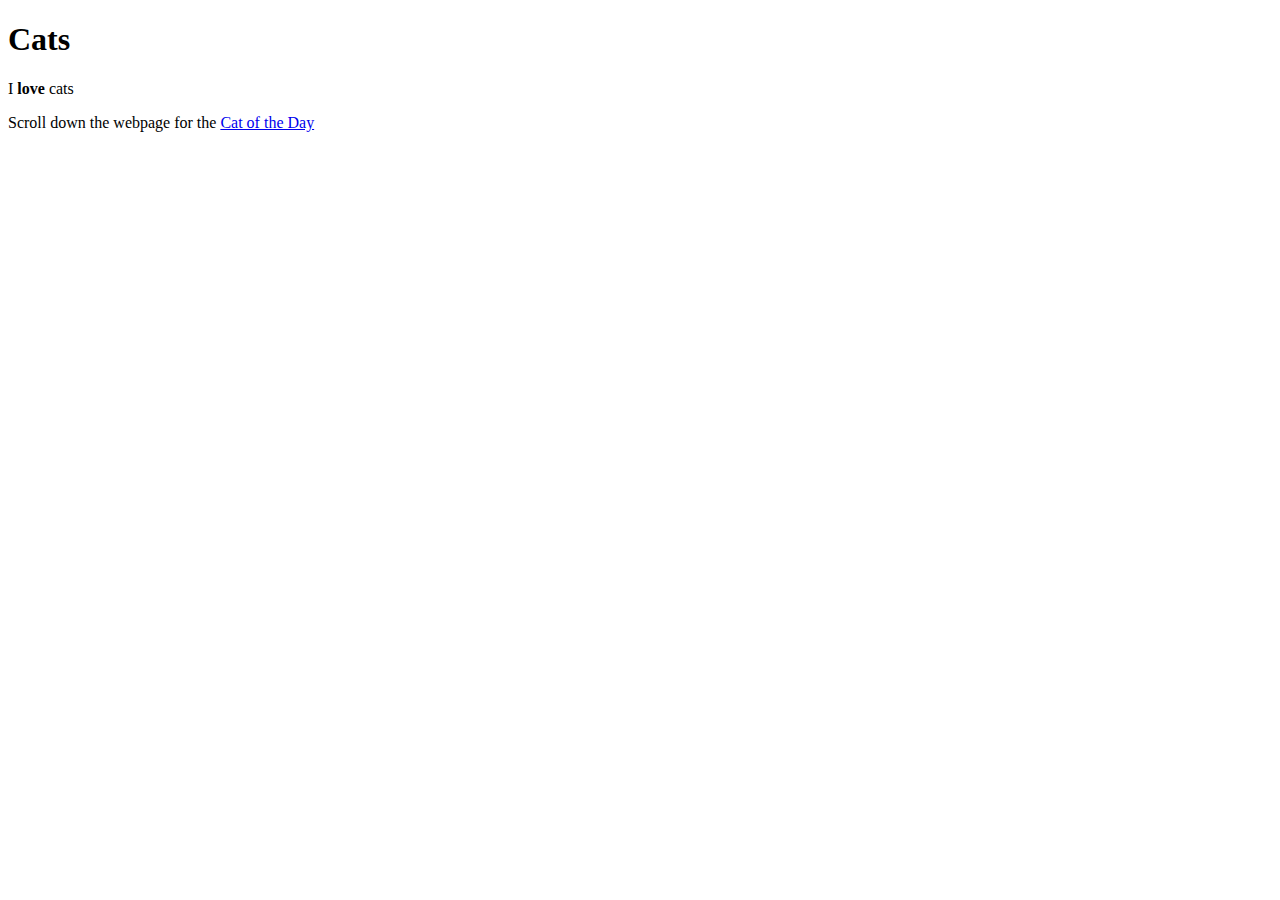
<file: index.html>
<!DOCTYPE html>
<html>
  <head>
    <meta charset="utf-8">

    <title>My page title</title>
    <link href="https://fonts.googleapis.com/css?family=Open+Sans+Condensed:300|Sonsie+One" rel="stylesheet" type="text/css">

    <!-- the below three lines are a fix to get HTML5 semantic elements working in old versions of Internet Explorer-->
    <!--[if lt IE 9]>
      <script src="https://cdnjs.cloudflare.com/ajax/libs/html5shiv/3.7.3/html5shiv.js"></script>
    <![endif]-->
  </head>
  <!-- I included the body element below which is not part of the html version or the head to make
    make sure you include it above your HTML code -->
  <body>
    <h1>Cats</h1>
    <p>I <strong>love</strong> cats</p>
    <p>Scroll down the webpage for the <a href="https://genrandom.com/cats/">Cat of the Day</a> </p>
    <br>
    <embed src="https://genrandom.com/cats/" style="width:500px; height: 300px;">
 </body>
 </html>
</file>
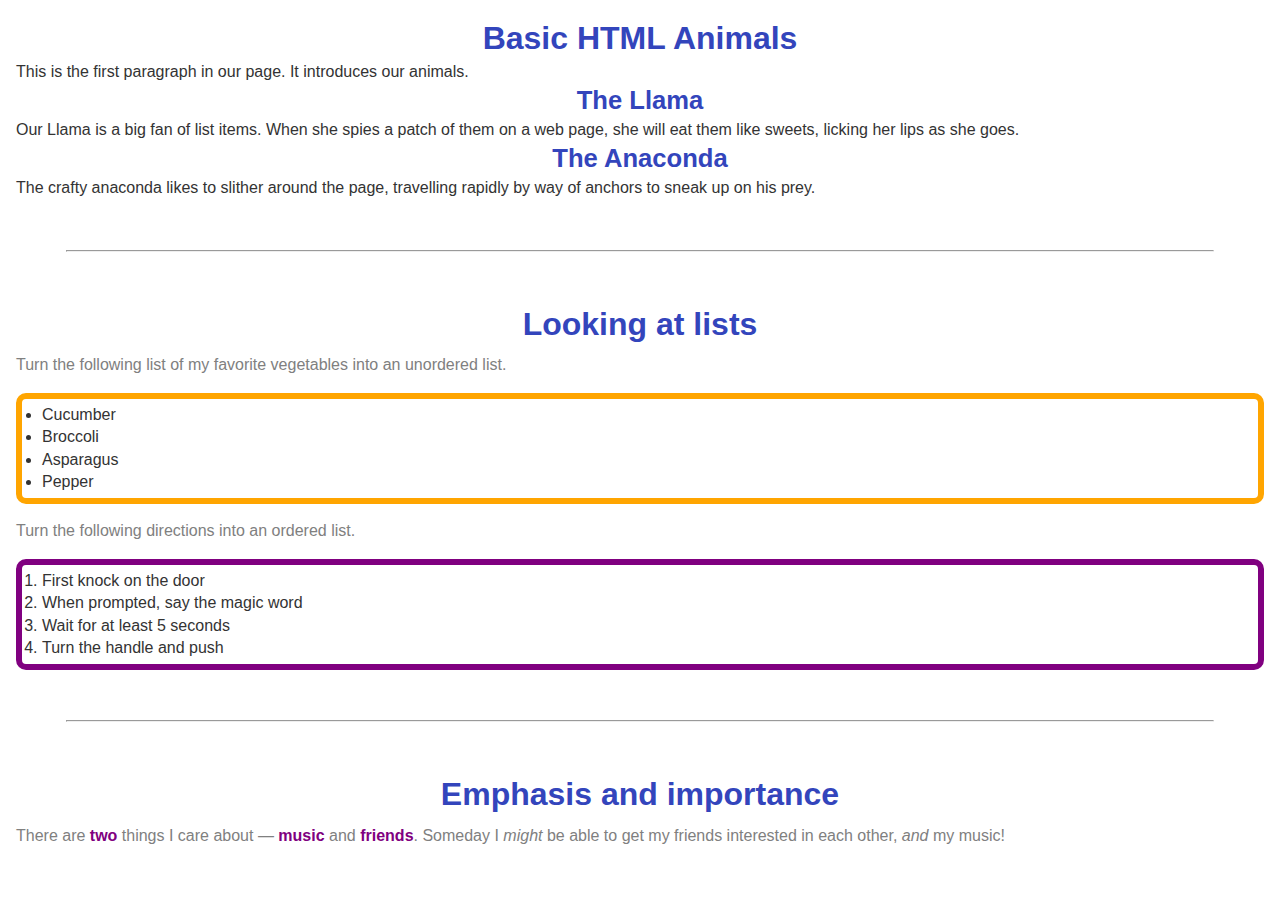
<file: Assignment-7/index.html>
<!DOCTYPE html>
<html lang="en-US">
  <head>
    <meta charset="utf-8"/>
    <link href="https://fonts.googleapis.com/css?family=Open+Sans+Condensed:300|Sonsie+One"
rel="stylesheet" type="text/css">
    <link rel="stylesheet" href="style.css">
    <title>Basic HTML text: Tasks 1-3</title>
  </head>

  <body>
  <!-- Task #1 -->

  <h1>Basic HTML Animals</h1>

  This is the first paragraph in our page. It introduces our animals.

  <h2>The Llama</h2>

  Our Llama is a big fan of list items. When she spies a patch of them on a web page, she will eat them like sweets, licking her lips as she goes.

  <h2>The Anaconda</h2>

  The crafty anaconda likes to slither around the page, travelling rapidly by way of anchors to sneak up on his prey.


  <hr> 
  <!-- Task #2 -->
  <h1>Looking at lists</h1>

  <p>Turn the following list of my favorite vegetables into an unordered list.</p>

    <ul>
        <li>Cucumber</li>
        <li>Broccoli</li>
        <li>Asparagus</li>
        <li>Pepper</li>
                        </ul>

  <p>Turn the following directions into an ordered list.</p>

    <ol>
    <li>First knock on the door</li>
    <li>When prompted, say the magic word</li>
    <li>Wait for at least 5 seconds</li>
   <li> Turn the handle and push</li>
                                            </ol>

    <hr>
    <!-- Task #3 -->

    <h1>Emphasis and importance</h1>

    <p>There are <strong>two</strong> things I care about — <strong>music</strong> and <strong>friends</strong>.
    Someday I <em>might</em> be able to get my friends interested in each other, <em>and</em> my music!</p>


  </body>

</html>
</file>
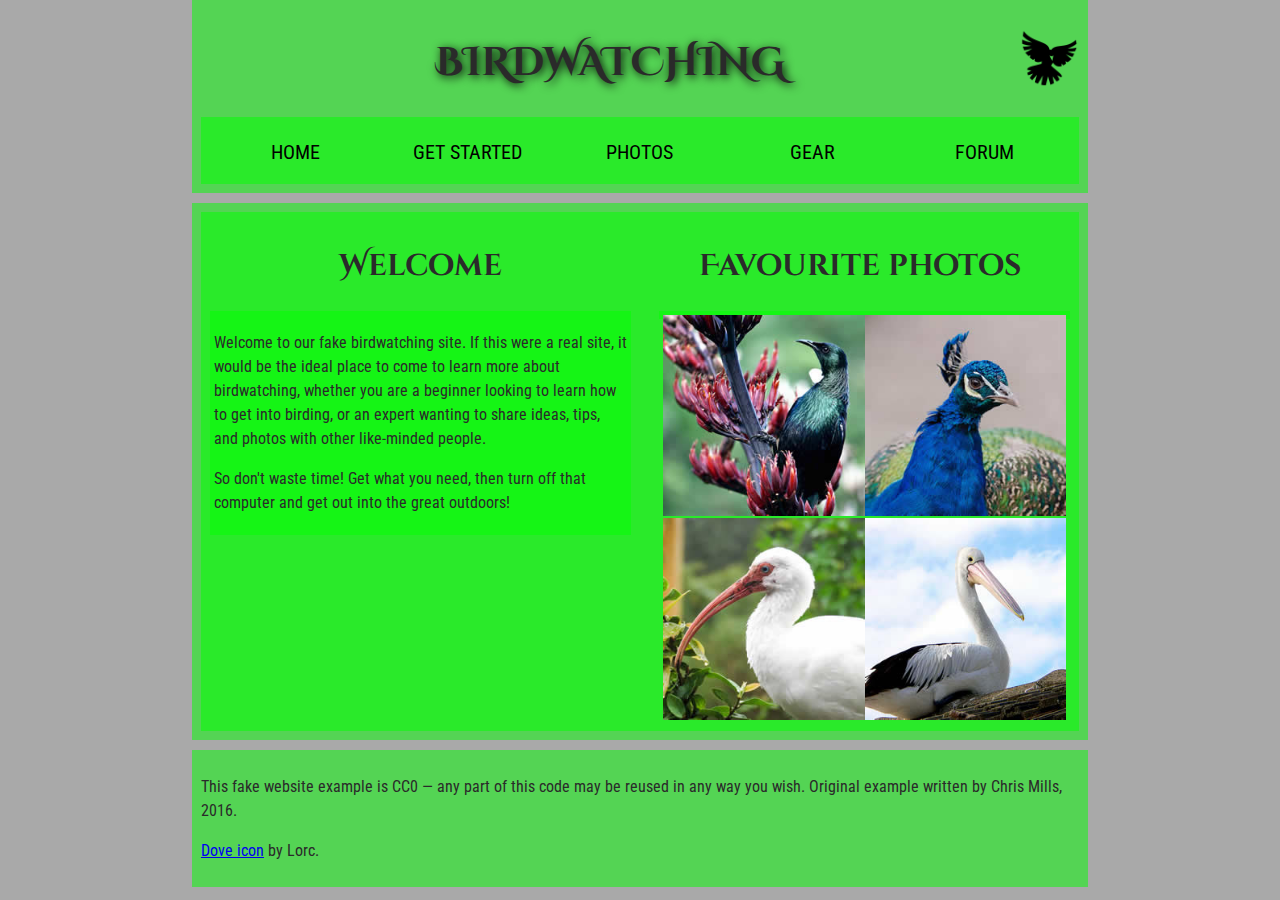
<file: Assignment-8/index.html>
<!DOCTYPE html>
<html lang="en">
  <head>
    <meta charset="utf-8">
    <title>Birdwatching</title>
    <link href="https://fonts.googleapis.com/css?family=Roboto+Condensed:300%7CCinzel+Decorative:700" rel="stylesheet">
    <link rel="stylesheet" href="style.css">

    <!--[if lt IE 9]>
      <script src="https://cdnjs.cloudflare.com/ajax/libs/html5shiv/3.7.3/html5shiv.js"></script>
    <![endif]-->
  </head>

  <body>
      <header>
      <h1>Birdwatching</h1>
      <img src="dove.png" alt="a simple dove logo">
      
      <nav>
        <ul>
          <li><span>Home</span></li>
          <li><a href="#">Get started</a></li>
          <li><a href="#">Photos</a></li>
          <li><a href="#">Gear</a></li>
          <li><a href="#">Forum</a></li>
        </ul>
      </nav>
    </header>

    <main>
      <section>
        <h2>Welcome</h2>
 
      <article>
      <p>Welcome to our fake birdwatching site. If this were a real site, it would be the ideal place to come to learn more about birdwatching, whether you are a beginner looking to learn how to get into birding, or an expert wanting to share ideas, tips, and photos with other like-minded people.</p>

      <p>So don't waste time! Get what you need, then turn off that computer and get out into the great outdoors!</p>
    </article>
    </section>

    <section>
      <h2>Favourite photos</h2>

      <aside>
      <a href="favorite-1.jpg"><img src="favorite-1_th.jpg" alt="Small black bird, black claws, long black slender beak, links to larger version of the image"></a>
      <a href="favorite-2.jpg"><img src="favorite-2_th.jpg" alt="Top half of a pretty bird with bright blue plumage on neck, light colored beak, blue headdress, links to larger version of the image"></a>
      <a href="favorite-3.jpg"><img src="favorite-3_th.jpg" alt="Top half of a large bird with white plumage, very long curved narrow light colored break, links to larger version of the image"></a>
      <a href="favorite-4.jpg"><img src="favorite-4_th.jpg" alt="Large bird, mostly white plumage with black plumage on back and rear, long straight white beak, links to larger version of the image"></a>
    </aside>
    </section>
    </main>
      
      <footer>
      <p>This fake website example is CC0 — any part of this code may be reused in any way you wish. Original example written by Chris Mills, 2016.</p>

      <p><a href="http://game-icons.net/lorc/originals/dove.html">Dove icon</a> by Lorc.</p>
      </footer>
  </body>
</html>
</file>
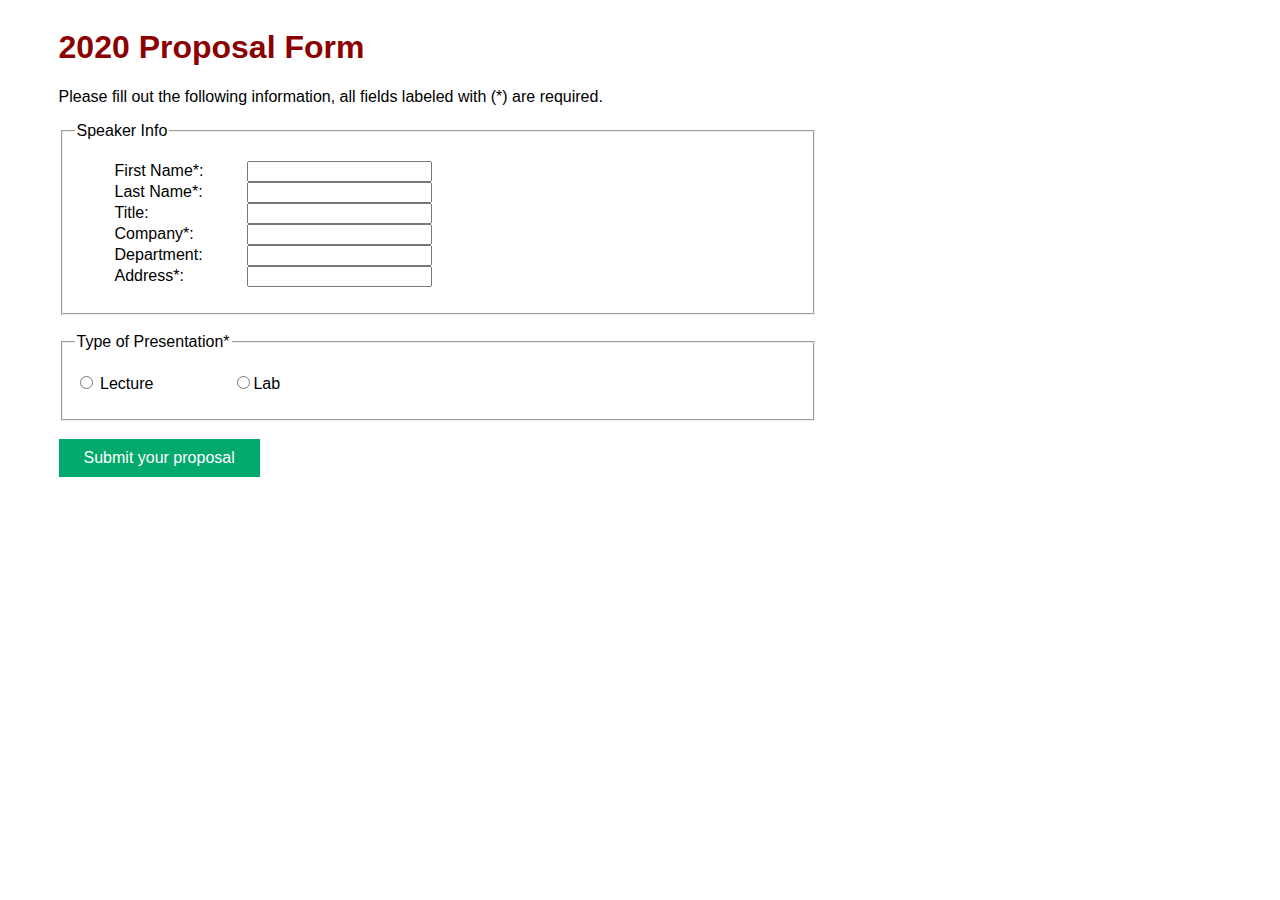
<file: Assignment-11/form-exercise1(one)/index.html>
<!DOCTYPE html>
<html lang="en">
<head>
<meta charset="utf-8" />
<title>Forms</title>
<!-- note that case matters for the link to the CSS file. 
 --- make sure the case of your file names and directories match. -->
 <link rel="stylesheet"  href="form.css" />  

<!-- allow html5 to run in older versions of IE -->   
<!--[if lt IE 9]>
  <script src="http://html5shiv.googlecode.com/svn/trunk/html5.js"></script>
  <![endif]-->

</head>

<body>

<div id="wrapper">
<form action="" method="post" id="proposal2020">

<div id="formcol1">


 <h1>2020 Proposal Form</h1>
 <p>Please fill out the following information, all fields labeled with (*) are required.</p>
 <fieldset>
 <legend>Speaker Info</legend>
 <ul>
	<li>
        <label for="fstspkr1">First Name*:</label>
        <input id="fstspkr1" name="fstspkr1" type="text" class="reqfield" />
    </li>


 	<li>
        <label for="lstname1">Last Name*:</label>
        <input id="lstname1" name="lstname1" type="text" class="reqfield"  />
</li>
<li>
	<label for="spkrtitle1">Title:</label>
	<input id="spkrtitle1" name="spkrtitle1" type="text" maxlength="48" />
</li>
<li>
	<label for="company1">Company*:</label>
	<input id="company1" name="company1" type="text" />
</li>
<li>
	<label for="department1">Department:</label>
	<input id="department1" name="department1" type="text"  />
</li>
<li>
	<label for="address1">Address*:</label>
	<input id="address1" class="reqfield" name="address1" type="text" />
</li>
</ul>
</fieldset>
<br>
</div> <!-- end of formcol1 div -->
    <div id="multchoice">
    
    <fieldset>
    <legend>Type of Presentation*</legend>
    
        <p><span><input value="1" id="TypeofPres_lec" name="p-type" 
        type="radio" /> <label for="TypeofPres_lec">Lecture</label> </span>
        <span><input value="2" id="TypeofPres_lab" name="p-type" type="radio"  /><label for="TypeofPres_lab">Lab</label></span></p>
    
        </fieldset>
    <br>
 	<button class="button">Submit your proposal</button>
    </div> <!-- end of multchoice div -->


</form>

	
</div> <!-- end wrapper div -->
</body>
</html>
</file>
<file: Assignment-7/style.css>
body {
    background-color: #fff;
    color: #333;
    font: 1em / 1.4 Helvetica Neue, Helvetica, Arial, sans-serif;
    padding: 1em;
    margin: 0;
  }

  h1 {
    font-size: 2rem;
    margin: 0;
  }

  h2 {
    font-size: 1.6rem;
    margin: 0;
  }

  h1, h2 {
    color: rgb(51, 69, 188);
    text-align: center;
  }

  p {
    color: gray;
    margin: 0.5em 0;
  }

  * {
    box-sizing: border-box;
  }

  ol {
    border: 2px solid purple;
  }

  ul {
    border: 2px solid orange;
  }

  ol, ul {
    padding: 5px 20px;
    border-radius: 10px;
    border-width: 6px;
  }
  strong {
    color: purple;
  }

  em {
    color: gray;
    margin: 0.5em 0;
  }

  hr {
    margin: 50px;
  }
</file>
<file: Assignment-8/style.css>
/* || General setup */

html, body {
  margin: 0;
  padding: 0;
}

html {
  font-size: 10px;
  background-color: #a9a9a9;
}

body {
  width: 70%;
  min-width: 800px;
  margin: 0 auto;
}

/* || typography */

h1, h2, h3 {
  font-family: 'Cinzel Decorative', cursive;
  color: #2a2a2a;
}

p, input, li {
  font-family: 'Roboto Condensed', sans-serif;
  color: #2a2a2a;
}

h1 {
  font-size: 4rem;
  text-align: center;
  text-shadow: 2px 2px 10px black;
}

h2 {
  font-size: 3rem;
  text-align: center;
}

h3 {
  font-size: 2.2rem;
}

p, li {
  font-size: 1.6rem;
  line-height: 1.5;
}

/* || header layout */

header {
  margin-bottom: 10px;
  display: flex;
  flex-flow: row wrap;
}

body > * {
  background-color: red;
  padding: 1%;
}

main, header, nav, article, aside, footer, section {
  background-color: rgba(0,255,0,0.5);
  padding: 1%;
}

h1 {
  flex: 5;
  text-transform: uppercase;
}

header img {
  display: block;
  height: 60px;
  padding-top: 20.15px;
}

nav {
  height: 50px;
  flex: 100%;
  display: flex;
}

nav ul {
  padding: 0;
  list-style-type: none;
  flex: 2;
  display: flex;
}

nav li {
  display: inline;
  text-align: center;
  flex: 1;
}

nav a, nav span {
  display: inline-block;
  font-size: 2rem;
  height: 3rem;
  line-height: 1.7;
  text-transform: uppercase;
  text-decoration: none;
  color: black;

}

/* || main layout */

main {
  display: flex;
}

article, section {
  flex: 4;
}

aside {
  flex: 1;
  margin-left: 10px;
  padding: 1%;
}

aside a {
  display: block;
  float: left;
  width: 50%;
}

aside img {
  max-width: 100%;
}

footer {
  margin-top: 10px;
}
</file>
<file: Assignment-11/form-exercise1(one)/form.css>
@charset "UTF-8";


/* form styling */
body {
	font-family: Arial, Helvetica, sans-serif;
}

h1 {
	color: darkred;
}

.button {
	background-color: #04AA6D; /* Green */
	border: none;
	color: white;
	padding: 10px 25px;
	text-align: center;
	text-decoration: none;
	display: inline-block;
	font-size: 16px;
  }

#wrapper {
	width: 60%;
	margin-left:4%;
}

div#formcol1 {
	float:left;	
	width: 100%;
}

label {
	margin-right: 0.0001em;
	width: 8em;  /* I made this deliberately wide – come up with your own optimal width */
	display: inline-block; /* width will not work for “inline” elements such as “label”. Therefore we need to set it to “inline-block” */
}

#formcol1 li {   
	list-style:none;
}

/* end of form css */
</file>
